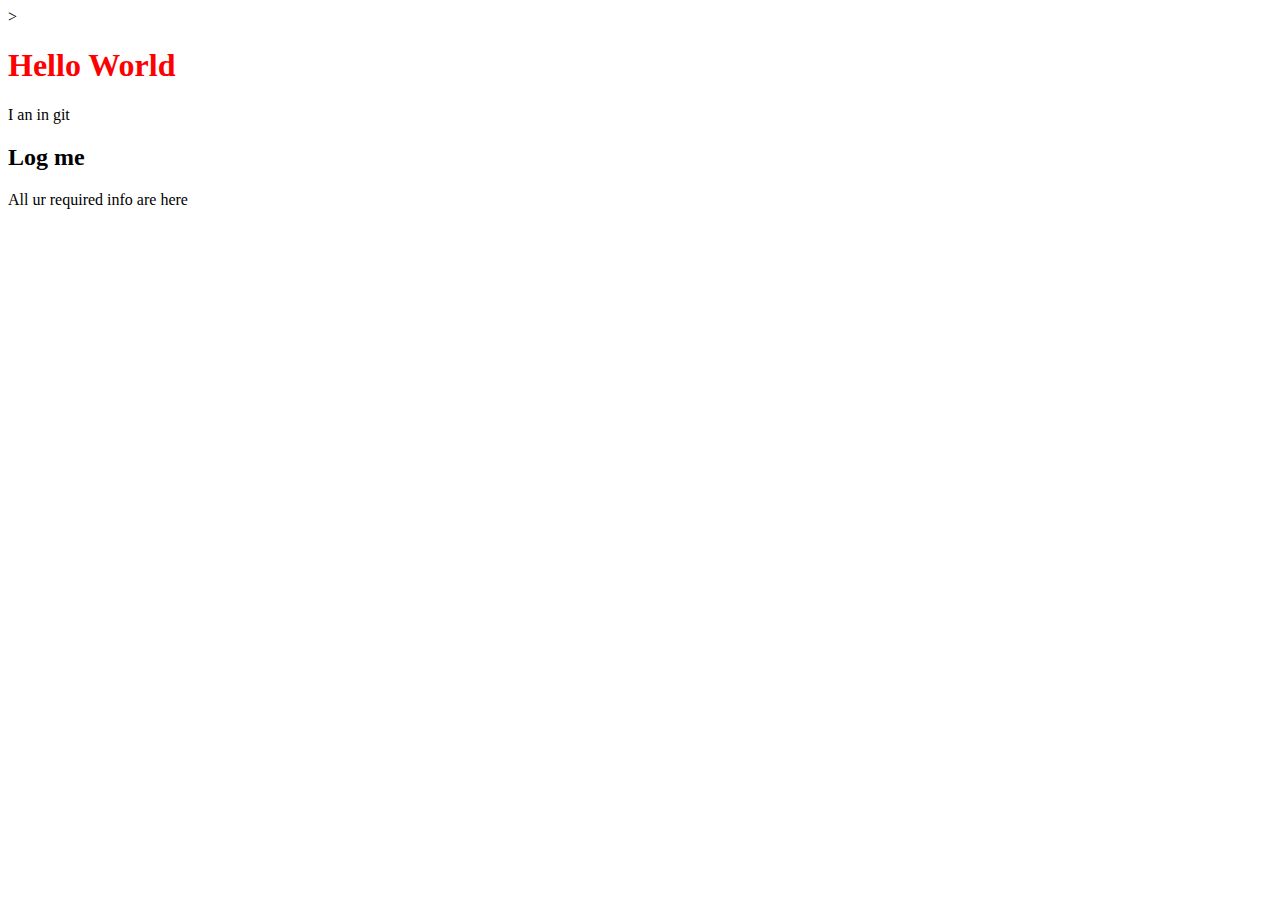
<file: index.html>
<!DOCTYPE html>
<html>
<head>
	<title>Index</title>
	<link rel="stylesheet" type="text/css" href="style.css">>
</head>
<body>
	<h1>Hello World</h1>
	<p>I an in git</p>
	<h2>Log me</h2>
	<p>All ur required info are here</p>

</body>
</html>
</file>
<file: style.css>
h1{
	color: red
}
</file>
